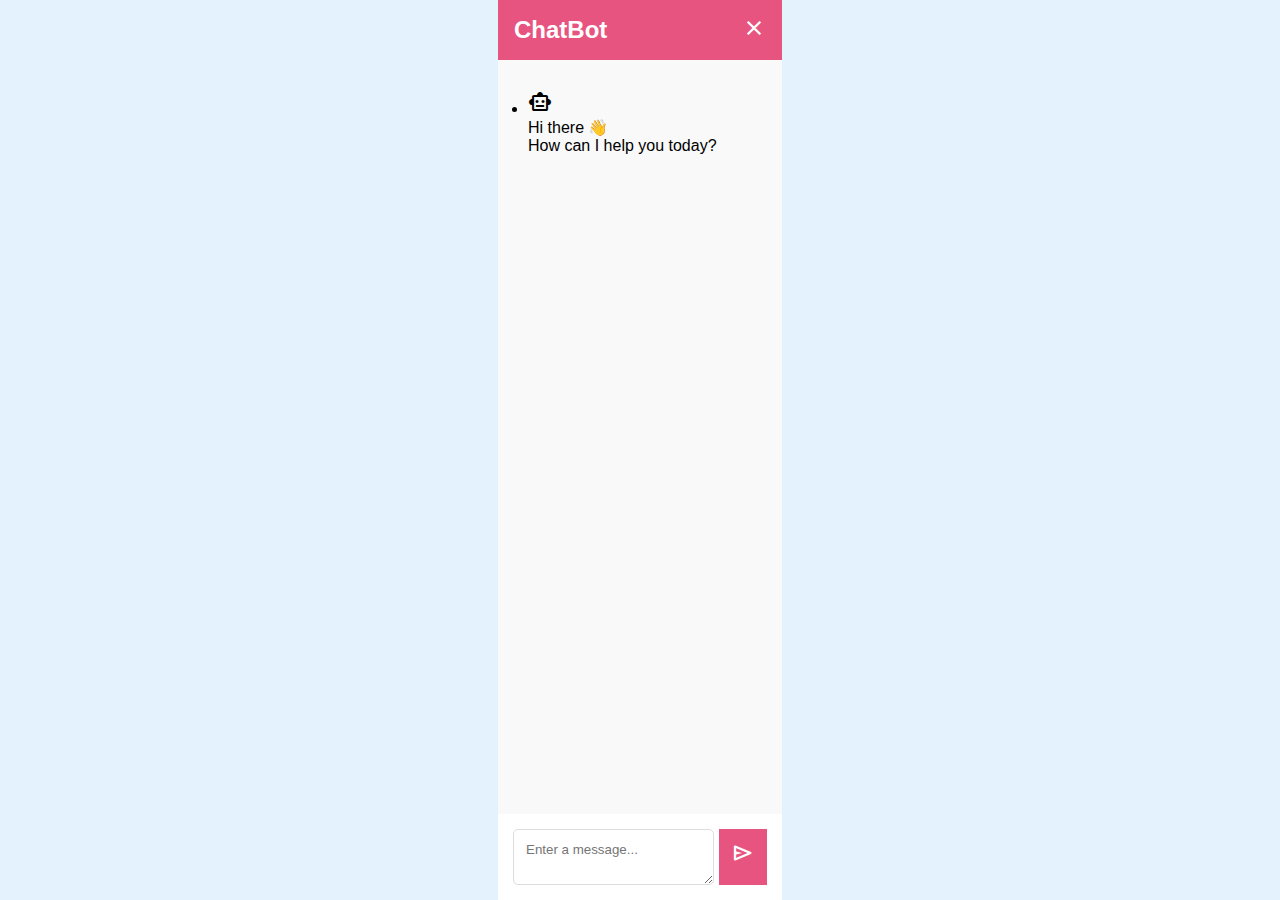
<file: index.html>
<!DOCTYPE html>
<html lang="en" dir="ltr">
  <head>
    <meta charset="utf-8">  
    <title>ChatBot</title>
    <link rel="stylesheet" href="style.css">
    <meta name="viewport" content="width=device-width, initial-scale=1.0">
    <link rel="stylesheet" href="https://fonts.googleapis.com/css2?family=Material+Symbols+Outlined:opsz,wght,FILL,GRAD@48,400,0,0" />
    <link rel="stylesheet" href="https://fonts.googleapis.com/css2?family=Material+Symbols+Rounded:opsz,wght,FILL,GRAD@48,400,1,0" />
    <link rel="shortcut icon" href="favicon.ico" type="image/x-icon">
    <script src="script.js" defer></script>
  </head>
  <body>
    <!--<button class="chatbot-toggler">
      <span class="material-symbols-rounded">mode_comment</span>
      <span class="material-symbols-outlined">close</span>
    </button>-->
    <div class="chatbot">
      <header>
        <h2>ChatBot</h2>
        <span class="close-btn material-symbols-outlined">close</span>
      </header>
      <ul class="chatbox">
        <li class="chat incoming">
          <span class="material-symbols-outlined">smart_toy</span>
          <p>Hi there 👋<br>How can I help you today?</p>
        </li>
      </ul>
      <div class="chat-input">
        <textarea placeholder="Enter a message..." spellcheck="false" required></textarea>
        <span id="send-btn" class="material-symbols-rounded">send</span>
      </div>
    </div>

  </body>
</html>
</file>
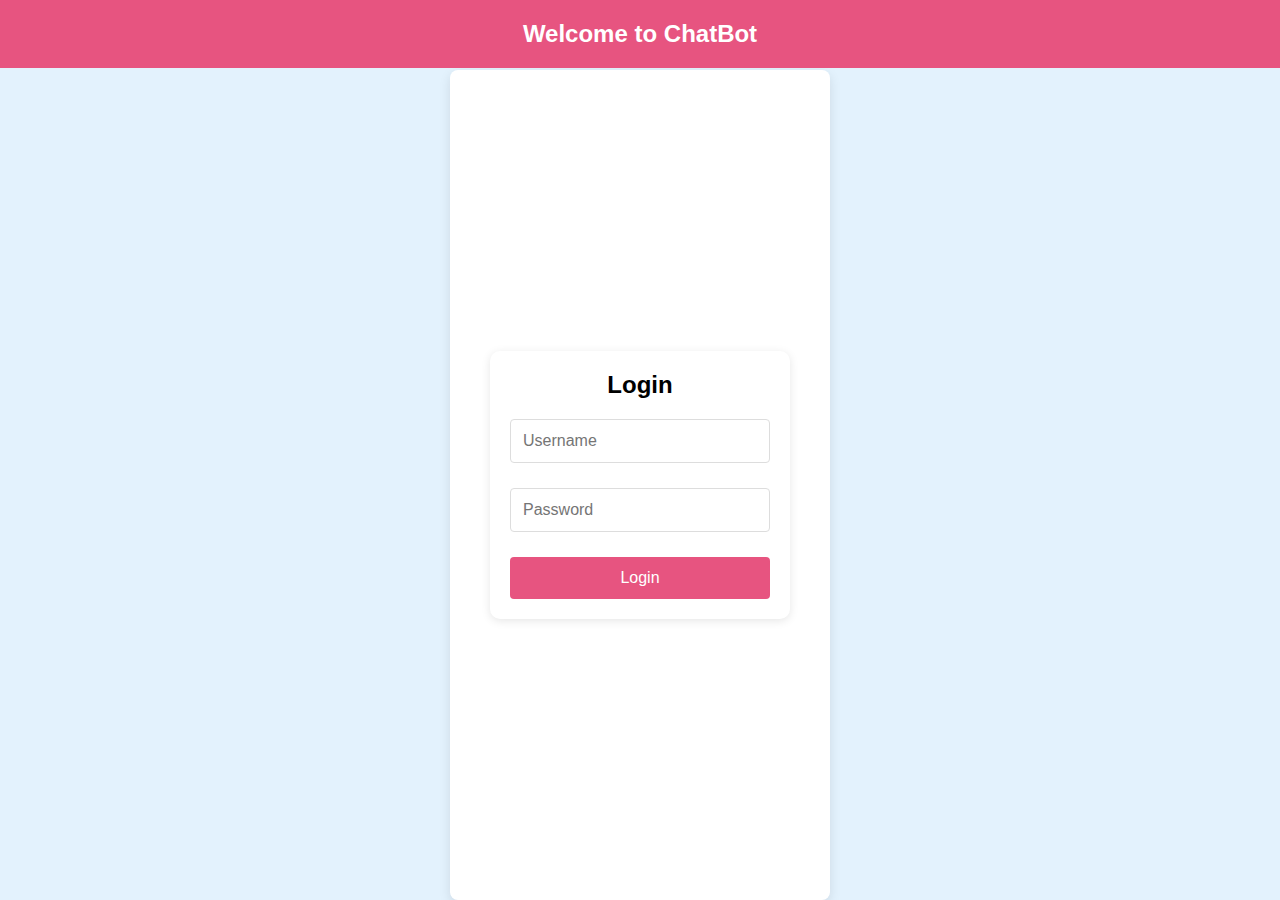
<file: login.html>
<!DOCTYPE html>
<html lang="en" dir="ltr">
<head>
    <meta charset="utf-8">
    <meta name="viewport" content="width=device-width, initial-scale=1.0">
    <title>Login - ChatBot</title>
    <link rel="stylesheet" href="style.css">
    <link rel="stylesheet" href="https://fonts.googleapis.com/css2?family=Material+Symbols+Outlined:opsz,wght,FILL,GRAD@48,400,0,0" />
    <link rel="stylesheet" href="https://fonts.googleapis.com/css2?family=Material+Symbols+Rounded:opsz,wght,FILL,GRAD@48,400,1,0" />
    <link rel="shortcut icon" href="favicon.ico" type="image/x-icon">
    <script src="script.js" defer></script>
</head>
<body>

    <div class="welcome-box">
        <h2>Welcome to ChatBot</h2>
    </div>

    <div class="login-page">
        <div class="login-box"> <!-- New div for the white box -->
            <h3>Login</h3> <!-- Login heading -->
            <form id="login-form">
                <input type="text" placeholder="Username" required>
                <input type="password" placeholder="Password" required>
                <button type="submit">Login</button>
            </form>
        </div>
    </div>

</body>
</html>
</file>
<file: style.css>
/* Global styles */
* {
  margin: 0;
  padding: 0;
  box-sizing: border-box;
  font-family: "Poppins", sans-serif;
}

/* Body */
body {
  background: #E3F2FD;
  height: 100vh;
  display: flex;
  justify-content: center;
  align-items: center;
}
/* Global styles */
* {
  margin: 0;
  padding: 0;
  box-sizing: border-box;
  font-family: "Poppins", sans-serif;
}

body {
  background: #E3F2FD;
  height: 100vh;
  display: flex;
  flex-direction: column;
}

/* Global styles */
* {
  margin: 0;
  padding: 0;
  box-sizing: border-box;
  font-family: "Poppins", sans-serif;
}

body {
  background: #E3F2FD;
  height: 100vh;
  display: flex;
  flex-direction: column;
}

/* Global styles */
* {
  margin: 0;
  padding: 0;
  box-sizing: border-box;
  font-family: "Poppins", sans-serif;
}

body {
  background: #E3F2FD;
  height: 100vh;
  display: flex;
  flex-direction: column;
}

/* Welcome box styles */
.welcome-box {
  background-color: #e75480; /* Pink color */
  color: #fff;
  padding: 20px;
  text-align: center;
  width: 100%; /* Make it stretch across the entire width */
  position: absolute; /* Position it absolutely */
  top: 0; /* Align it to the top */
  left: 0; /* Align it to the left */
  z-index: 1000; /* Ensure it is on top of other elements */
}

.welcome-box h2 {
  margin: 0;
  font-size: 1.5rem;
}

/* Login page styles */
.login-page {
  flex: 1;
  display: flex;
  justify-content: center;
  align-items: center;
  margin-top: 70px; /* Add margin to prevent overlap with the welcome box */
}

.login-box {
  background: #fff; /* White background for the box */
  padding: 20px;
  border-radius: 10px; /* Rounded corners */
  box-shadow: 0 2px 10px rgba(0, 0, 0, 0.1); /* Shadow for depth */
  width: 300px; /* Set width for the form */
  text-align: center; /* Center text */
}

.login-box h3 {
  margin-bottom: 20px; /* Space below the heading */
  font-size: 1.5rem; /* Size of the heading */
}

.login-page form {
  display: flex;
  flex-direction: column;
  gap: 10px; /* Space between inputs */
}

.login-page input {
  padding: 10px;
  border: 1px solid #ccc;
  border-radius: 5px;
  font-size: 1rem;
}

.login-page button {
  padding: 10px;
  background-color: #e75480; /* Button color */
  color: #fff;
  border: none;
  border-radius: 5px;
  font-size: 1rem;
  cursor: pointer;
}

.login-page button:hover {
  background-color: #d73c7f; /* Darker shade on hover */
}

/* Hidden class to hide elements */
.hidden {
  display: none;
}

/* Login Page */
.login-page {
  background-color: #fff;
  padding: 40px;
  border-radius: 8px;
  box-shadow: 0 4px 12px rgba(0, 0, 0, 0.1);
  text-align: center;
}

.login-page header h2 {
  margin-bottom: 20px;
  font-size: 24px;
}

.login-page form {
  display: flex;
  flex-direction: column;
}

.login-page form input {
  margin-bottom: 15px;
  padding: 12px;
  border-radius: 4px;
  border: 1px solid #ddd;
}

.login-page form button {
  padding: 12px;
  background-color: #e75480;
  color: white;
  border: none;
  border-radius: 4px;
  cursor: pointer;
  font-size: 16px;
}

.login-page form button:hover {
  background-color: #d43b6e;
}

/* Chatbot and Sidebar */
.chatbot-page {
  display: flex;
  height: 100vh;
  width: 100vw;
}

/* Sidebar */
.sidebar {
  width: 250px;
  background-color: #2C3E50;
  padding: 20px;
  color: white;
  display: flex;
  flex-direction: column;
}

.sidebar ul {
  list-style: none;
}

.sidebar ul li {
  margin: 20px 0;
  cursor: pointer;
}

.sidebar ul li:hover {
  color: #e75480;
}

/* Chatbot */
.chatbot {
  flex: 1;
  display: flex;
  flex-direction: column;
  background: #fff;
}

.chatbot header {
  padding: 16px;
  background: #e75480;
  color: #fff;
  display: flex;
  justify-content: space-between;
}

.chatbox {
  flex: 1;
  overflow-y: auto;
  padding: 30px;
  background-color: #f9f9f9;
}

.chat-input {
  display: flex;
  gap: 5px;
  padding: 15px;
}

.chat-input textarea {
  flex: 1;
  padding: 12px;
  border-radius: 5px;
  border: 1px solid #ddd;
}

.chat-input span {
  background: #e75480;
  color: white;
  padding: 12px;
  cursor: pointer;
}
</file>
